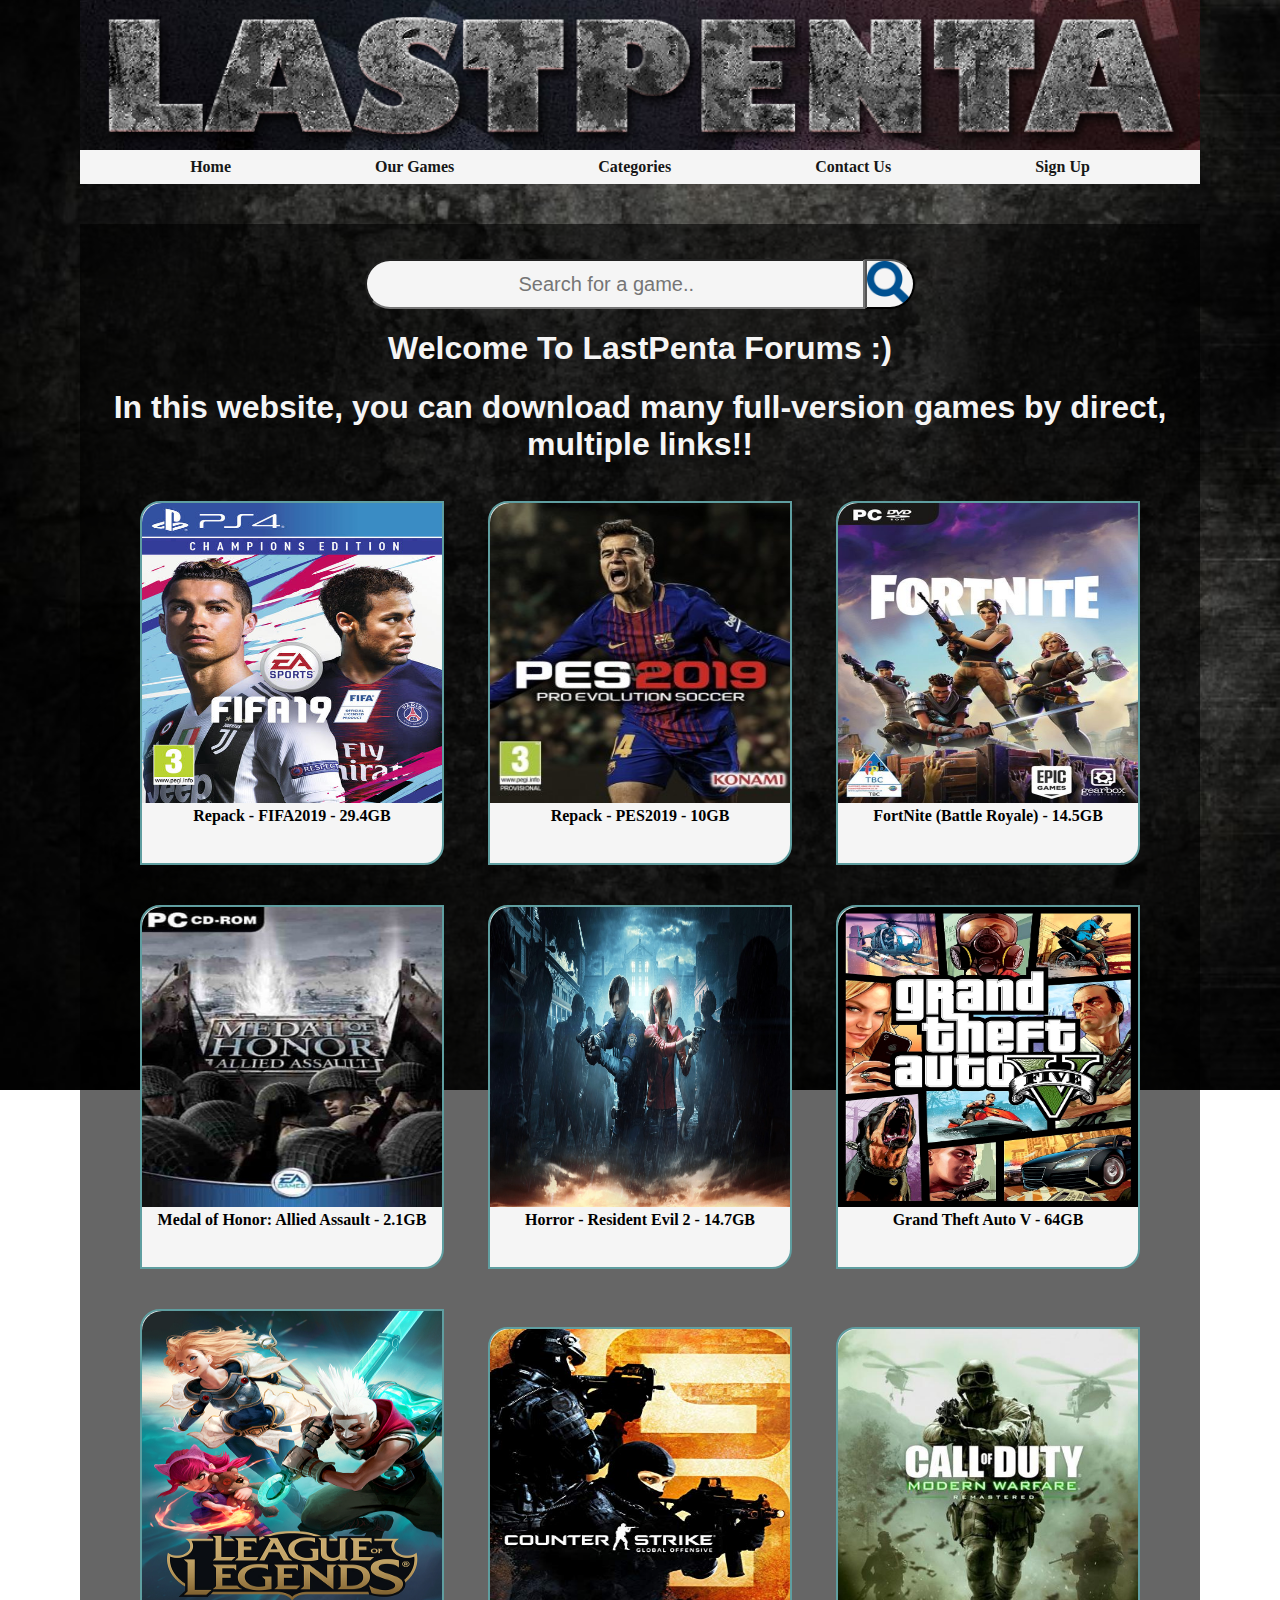
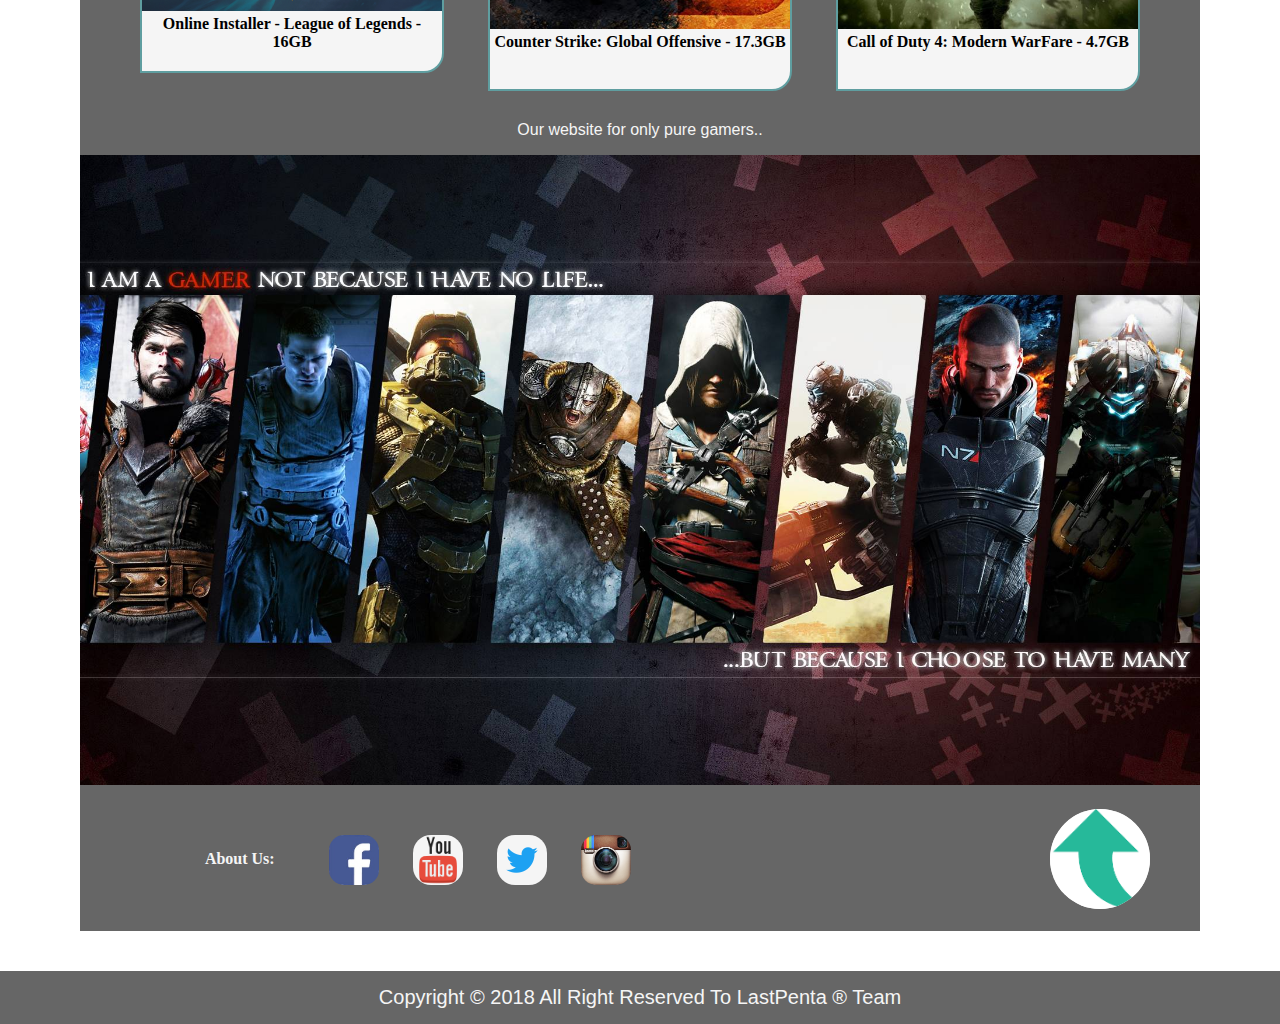
<file: index.html>
<!DOCTYPE html>
<html>
    <head>
        <meta charset="utf-8">
        <meta name="description" content="Welcome To My Website!!Download full-version games simply, clearly ,freely from here..">
        <link rel="stylesheet" href="CSS/homepage.css">
        <title>Welcome To LastPenta Gaming Website</title>
        <script>
        </script>
        <style>
        </style>
    </head>
    <body>
        <header>
        </header>

        <div id="upward" class="header"></div>

        <div class="navigation">
            <ul class="navul">
                <li><a href="#">Home</a></li>
                <li><a href="#">Our Games</a></li>
                <li><a href="#">Categories</a></li>
                <li><a href="#">Contact Us</a></li>
                <li><a href="signup.html">Sign Up</a></li>
            </ul>
        </div>

        <div class="content">
            <div>
                <form>
                    <input id="search1" type="search" placeholder="Search for a game.." name="search">
                    <button id="searchbutton" name="search"></button>
                </form>
            </div>
            <h1><b>Welcome To LastPenta Forums :)</b></h1>
            <h1 style="margin: 10px;">In this website, you can download many full-version games by direct, multiple links!!</h1>
            <br>

            <ul class="ulboxes">
                <li class="liboxes" style="background-color: whitesmoke">
                    <a href="#">
                        <div>
                            <img class="boxes" src="Images/fifa19-01.jpg" alt="FIFA2019" style="border-radius: 20px 0 0 0;">
                        </div>
                        <span>Repack - FIFA2019 - 29.4GB</span>
                    </a>
                </li>
                <li class="liboxes" style="background-color: whitesmoke">
                    <a href="#">
                        <div>
                            <img class="boxes" src="Images/pes19-01.jpg" alt="PES2019" style="border-radius: 20px 0 0 0;">
                        </div>
                        <span>Repack - PES2019 - 10GB</span>
                    </a>
                </li>
                <li class="liboxes" style="background-color: whitesmoke">
                    <a href="#">
                        <div>
                            <img class="boxes" src="Images/fortnite-01.jpg" alt="FortNite" style="border-radius: 20px 0 0 0;">
                        </div>
                        <span>FortNite (Battle Royale) - 14.5GB</span>
                    </a>
                </li>
            </ul>

            <ul class="ulboxes">
                <li class="liboxes" style="background-color: whitesmoke">
                    <a href="#">
                        <div>
                            <img class="boxes" src="Images/mohaa-01.jpg" alt="MOHAA" style="border-radius: 20px 0px 0px 0px;">
                        </div>
                        <span>Medal of Honor: Allied Assault - 2.1GB</span>
                    </a>
                </li>
                <li class="liboxes" style="background-color: whitesmoke">
                    <a href="#">
                        <div>
                            <img class="boxes" src="Images/residentevil2-01.jpg" alt="PUBG Mobile" style="border-radius: 20px 0 0 0;">
                        </div>
                        <span>Horror - Resident Evil 2 - 14.7GB</span>
                    </a>
                </li>
                <li class="liboxes" style="background-color: whitesmoke">
                    <a href="#">
                        <div>
                            <img class="boxes" src="Images/gtav-01.png" alt="GTA V" style="border-radius: 20px 0 0 0;">
                        </div>
                        <span>Grand Theft Auto V - 64GB</span>
                    </a>
                </li>
            </ul>

            <ul class="ulboxes">
                <li class="liboxes" style="background-color: whitesmoke">
                    <a href="#">
                        <div>
                            <img class="boxes" src="Images/leagueoflegends-01.jpg" alt="LoL" style="border-radius: 20px 0px 0px 0px;">
                        </div>
                        <span>Online Installer - League of Legends - 16GB</span>
                    </a>
                </li>
                <li class="liboxes" style="background-color: whitesmoke">
                    <a href="#">
                        <div>
                            <img class="boxes" src="Images/csgo-01.jpg" alt="GS: GO" style="border-radius: 20px 0 0 0;">
                        </div>
                        <span>Counter Strike: Global Offensive - 17.3GB</span>
                    </a>
                </li>
                <li class="liboxes" style="background-color: whitesmoke">
                    <a href="#">
                        <div>
                            <img class="boxes" src="Images/cod4-01.jpg" alt="CoD 4: MODERN WARFARE" style="border-radius: 20px 0 0 0;">
                        </div>
                        <span>Call of Duty 4: Modern WarFare - 4.7GB</span>
                    </a>
                </li>
            </ul>

            <p>Our website for only pure gamers.. </p>

            <div class="img01">
                <img class="img011" src="Images/background02.jpeg">
            </div>

            <ul id="socialmedia">
                <li>About Us:</li>
                <li class="limedia">
                    <a href="#">
                        <div>
                            <img class="smedia" src="./Images/facebook.jpg" alt="Facebook" style="border-radius: 15px 15px 15px 15px">
                        </div>
                    </a>
                </li>
                <li class="limedia">
                    <a href="#">
                        <div>
                            <img class="smedia" src="./Images/youtube.png" alt="Youtube" style="border-radius: 15px 15px 15px 15px">
                        </div>
                    </a>
                </li>
                <li class="limedia">
                    <a href="#">
                        <div>
                            <img class="smedia" src="./Images/twitter.png" alt="Twitter" style="border-radius: 15px 15px 15px 15px">
                        </div>
                    </a>
                </li>
                <li class="limedia">
                    <a href="#">
                        <div>
                            <img class="smedia" src="./Images/instagram.png" alt="Instagram" style="border-radius: 15px 15px 15px 15px">
                        </div>
                    </a>
                </li>
            </ul>

            <a id="aup" href="#upward">
                <div>
                    <img id="up" src="./Images/upicon.png" alt="up" style="border-radius: 100px 100px 100px 100px">
                </div>
            </a>

        </div>

        <div class="footer">
            <span>Copyright &copy; 2018 All Right Reserved To LastPenta &reg; Team</span>
        </div>

        <footer>
        </footer>
    </body>
</html>
</file>
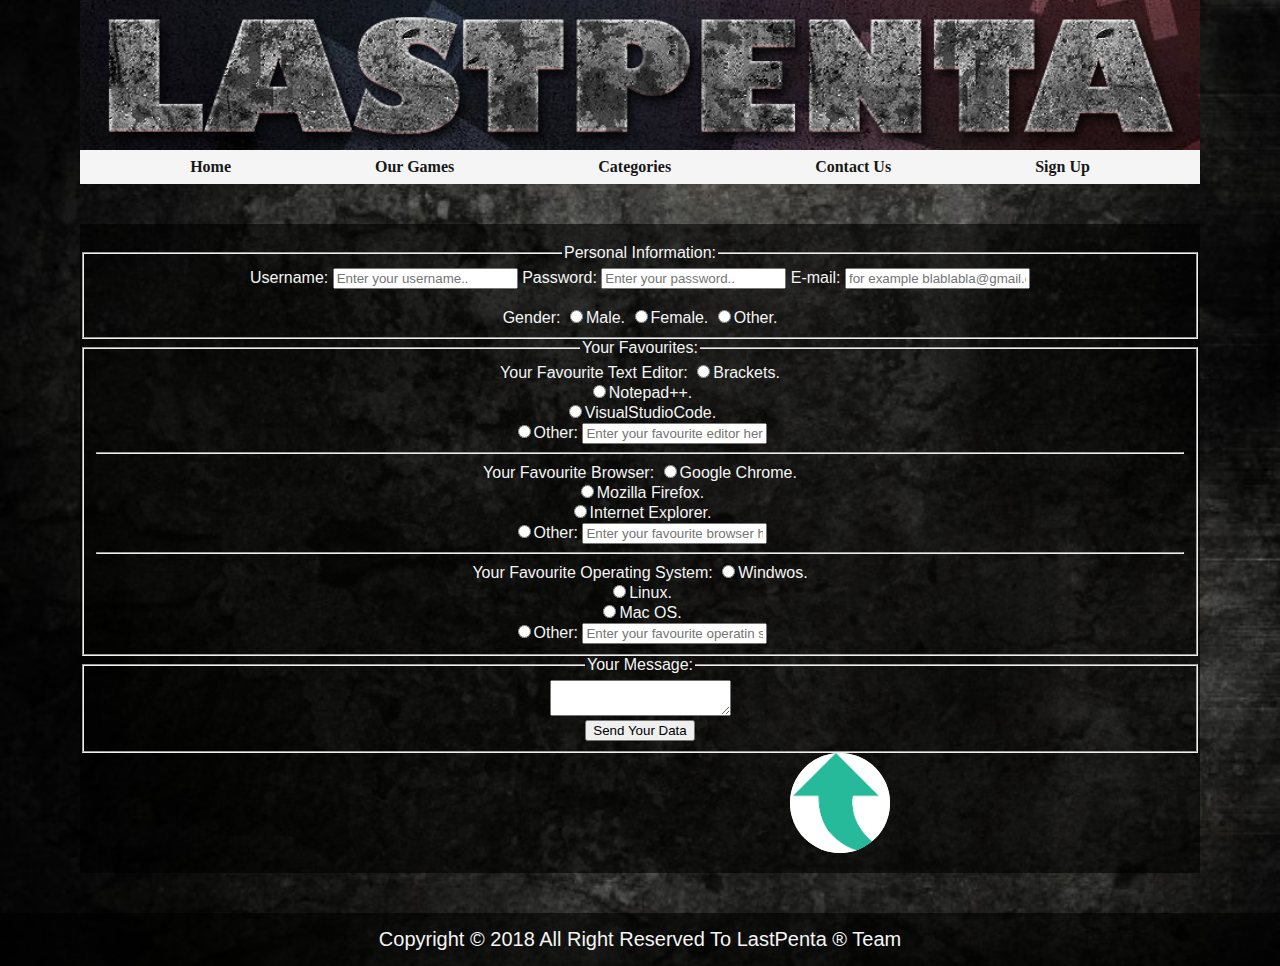
<file: signup.html>
<!DOCTYPE html>
<html>
    <head>
        <meta charset="utf-8">
        <link rel="stylesheet" href="./CSS/homepage.css">
        <title>Welcome To LastPenta Gaming Website</title>
        <script>
        </script>
        <style>
        </style>
    </head>
    <body>
        <header>
        </header>
        
        <div id="upward" class="header"></div>
        
        <div class="navigation">
            <ul class="navul">
                <li><a href="homepage.html">Home</a></li>
                <li><a href="#">Our Games</a></li>
                <li><a href="#">Categories</a></li>
                <li><a href="#">Contact Us</a></li>
                <li><a href="#">Sign Up</a></li>
            </ul>
        </div>
        
        <div class="content">
            <form name="register">
                <fieldset>
                    <legend>Personal Information:</legend>
                    <label>Username:</label>
                    <input type="text" name="username" placeholder="Enter your username..">
                    <label>Password:</label>
                    <input type="password" name="password" placeholder="Enter your password..">
                    <label>E-mail:</label>
                    <input type="email" name="email" placeholder="for example blablabla@gmail.com">
                    <br><br>
                    <label style="display: inline">Gender:</label>
                    <input type="radio" name="gender">Male.
                    <input type="radio" name="gender">Female.
                    <input type="radio" name="gender">Other.
                </fieldset>
                <fieldset>
                    <legend>Your Favourites:</legend>
                    <label>Your Favourite Text Editor:</label>
                    <input type="radio" name="editor">Brackets.
                    <br>
                    <input type="radio" name="editor">Notepad++.
                    <br>
                    <input type="radio" name="editor">VisualStudioCode.
                    <br>
                    <input type="radio" name="editor">Other:
                    <input class="in" type="text" placeholder="Enter your favourite editor here..">
                    <hr>
                    <label>Your Favourite Browser:</label>
                    <input type="radio" name="browser">Google Chrome.
                    <br>
                    <input type="radio" name="browser">Mozilla Firefox.
                    <br>
                    <input type="radio" name="browser">Internet Explorer.
                    <br>
                    <input type="radio" name="browser">Other:
                    <input class="in" type="text"  placeholder="Enter your favourite browser here..">
                    <hr>
                    <label>Your Favourite Operating System:</label>
                    <input type="radio" name="os">Windwos.
                    <br>
                    <input type="radio" name="os">Linux.
                    <br>
                    <input type="radio" name="os">Mac OS.
                    <br>
                    <input type="radio" name="os">Other:
                    <input class="in" type="text" placeholder="Enter your favourite operatin system here..">
                </fieldset>
            
                <fieldset>
                    <legend>Your Message:</legend>
                    <textarea></textarea>
                    <br>
                    <input type="submit" value="Send Your Data">
                </fieldset>
            </form>
            
            <a id="aup" href="#upward">
                <div>
                    <img id="up" src="./Images/upicon.png" alt="up" style="border-radius: 100px 100px 100px 100px">
                </div>
            </a>
            
        </div>
        
        <div class="footer">
            <span>Copyright &copy; 2018 All Right Reserved To LastPenta &reg; Team</span>
        </div>
        
        <footer>
        </footer>
    </body>
</html>
</file>
<file: CSS/homepage.css>
body{
    padding: 0;
    margin: 0;
    font-family: cursive,Tahoma,Arial;
    background-image: url(../Images/bodybackground05.jpg);
    background-repeat: no-repeat;
    background-position: center center;
    background-attachment: fixed;
    background-size: cover;
}
.header{
    background-image: url(../Images/banner03.jpg);
    background-repeat: no-repeat;
    background-position: center center;
    background-size: cover;
    color: whitesmoke;
    font-size: 40px;
    margin: 0 80px 0 80px;
    padding: 75px 0;
    text-align: center;
}
.navigation{
    background-color: whitesmoke;
    text-align: center;
    padding: 0;
    margin: 0 80px 40px 80px;
}
.navul{
    list-style: none;
    margin: 0;
    padding: 8px;
}
ul li{
    display: inline-block;
    padding: 0 35px;
}
.navigation ul li a{
    font-family: "Times New Roman";
    font-weight: bold;
    text-decoration: none;
    color: #171717;
    padding: 8px 35px;
}
.navigation ul li a:hover{
    background-color: cadetblue;
    color: whitesmoke;
    box-shadow: 0 0 7px cadetblue;
}
.content{
    color: whitesmoke;
    text-align: center;
    padding: 20px 0px 20px 0px;
    margin: 0 80px 0 80px;
    background-color: #0009;
}
.boxes{
    width: 300px;
    height: 300px;
}
ul{
    font-family: "Times New Roman";
    font-weight: bold;
}
.ulboxes{
    list-style: none;
    padding: 0 0 0 0;
    margin: 0px 0 20px 0;
}
.liboxes{
    padding: 0 0 10px 0;
    margin: 10px 20px 10px 20px;
    width: 300px;

    height: 350px;
    border-style: solid;
    border-color: cadetblue;
    border-width: 2px;
    border-radius: 20px 0 20px 0;
}
.liboxes a{
    text-decoration: none;
    color: black;
}‬
form{
    display: inline-block;
    padding: 0 0 0 0;
}
#search1{
    text-align: center;
    font-size: 20px;
    background-color: whitesmoke;
    padding: 0px 3px;
    margin-top: 15px;
    vertical-align: middle;
    border-radius: 30px 0 0 30px;
    height: 50px;
    width: 500px;
}
#searchbutton{
    background-image: url(../Images/searchicon.png);
    background-position: center center;
    background-size: cover;
    border-style: outset;
    border-radius: 0 30px 30px 0;
    background-color: whitesmoke;
    margin-top: 15px;
    margin-left: -5px;
    vertical-align: middle;
    height: 50px;
    width: 50px;
}
h1,p{
    text-align: center;
}
.img01{
    width: 100%;
    margin: 10px 0 20px 0;
}
.img011{
    max-width: 100%;
}
#socialmedia{
    list-style: none;
    display: inline-block;
}
.limedia{
    padding: 0 0 0 0;
    margin: 10px 15px 10px 15px;
    vertical-align: middle;
    display: inline-block;
    border-style: hidden;
    border-radius: 18px 18px 18px 18px;
    background-color: whitesmoke;
    width: 50px;
    height: 50px;
}
.smedia{
    width: 50px;
    height: 50px;
}
#aup{
    display: inline-block;
    vertical-align: middle;
    border-style: hidden;
    border-radius: 100px 100px 100px 100px;
    background-color: whitesmoke;
    width: 100px;
    height: 100px;
    padding: 0 0 0 0;
    margin-right: -5;
    margin-left: 400px;
}
#up{
    width: 100px;
    height: 100px;
}

.footer{
    text-align: center;
    background-color: #0009;
    color: whitesmoke;
    font-size: 15px;
    padding: 5px 10px;
    margin-top: 40px;
    padding: 15px;
}
.footer span{
    text-align: center;
    font-size: 20px;
}

@media screen and (min-width: 700px;) {
  .header {
    background-image: url(../Images/banner03-after.jpg);
  }

  .navigation {

  }
}
</file>
